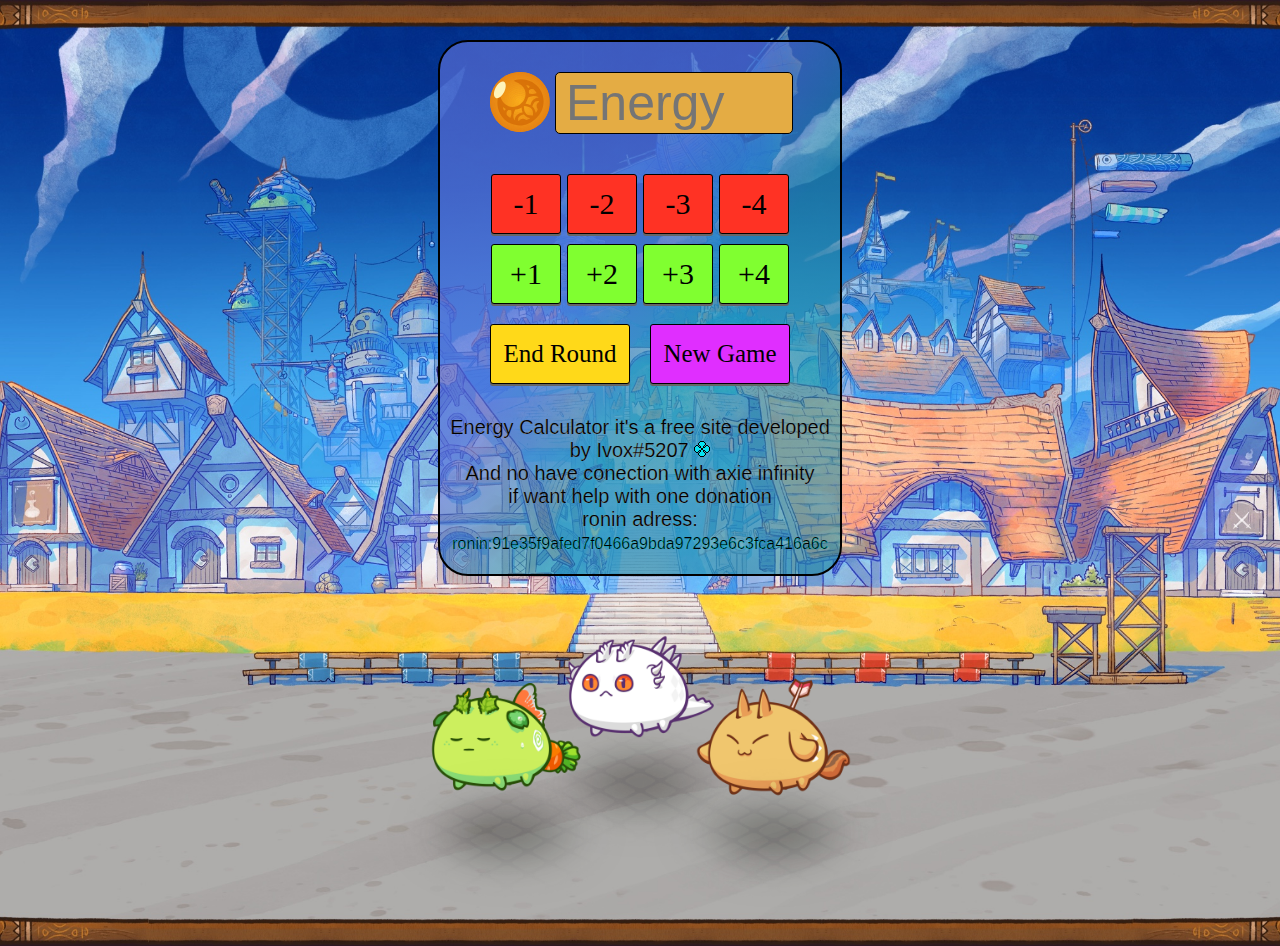
<file: index.html>
<!DOCTYPE html>
<head>
    <meta charset="utf-8">
    <title>Energy calculator</title>
    <link rel="stylesheet" href="/estilo.css">
    <link rel="shortcut icon" href="/images/title.ico">
    <meta name="viewport" content="width=device-width, initial-scale=1">
</head>
<body>
    <div class="all">
        <div class="contador_partida">
            <div class="input">
                <img src="/images/energy.svg" height="60">
                <input id="input2" type="text" placeholder="Energy" disabled>
            </div>
            <div class="negative_button">
                <button data-value="-1">
                    -1
                </button>
                <button data-value="-2">
                -2
                </button>
                <button data-value="-3">
                    -3
                </button>
                <button data-value="-4">
                    -4
                </button>
            </div>
            <div class="positive_button">
                <button  data-value="+1">
                    +1
                </button>
                <button  data-value="+2">
                    +2
                </button>
                <button data-value="+3">
                    +3
                </button>
                <button data-value="+4">
                    +4
                </button>
            </div>
            <div class="end_button">
                <div class="end_round">
                    <button  data-value="end">
                        End Round
                    </button>
                </div>
                <div class="new_game">
                    <button  data-value="new_game">
                        New Game
                    </button>
                </div>
            </div>
            <div class="final_coment">
                <p>
                    Energy Calculator it's a free site developed by Ivox#5207
                    <a href="https://ivox12.vercel.app/" title="curriculum ivox">
                        <img src="/images/title.ico">
                    </a> 
                    <br>
                    And no have conection with axie infinity <br>
                    if want help with one donation<br> ronin adress:
                    <a id="ronin" href="https://marketplace.axieinfinity.com/profile/inventory/axie/" title="Ronin Wallet">
                        ronin:91e35f9afed7f0466a9bda97293e6c3fca416a6c
                    </a>
                </p>
            </div>
        </div>
    </div>
    <div class="axie_reptil">
        <img id="reptil" src="/images/axie/reptil.png">
        <img id="floor_reptil" src="/images/axie/floor.png">
    </div>
    <div class="axies">
        <div class="axie_plant">
            <img id="plant" src="/images/axie/planta.png">
            <img id="floor_plant" src="/images/axie/floor.png">
        </div>
        <div class="axie_beast">
            <img id="beast" src="/images/axie/besta.png">
            <img id="floor_beast" src="/images/axie/floor.png">
        </div>
    </div>
    <script src="calcula_energia.js">

    </script>
</body>
</file>
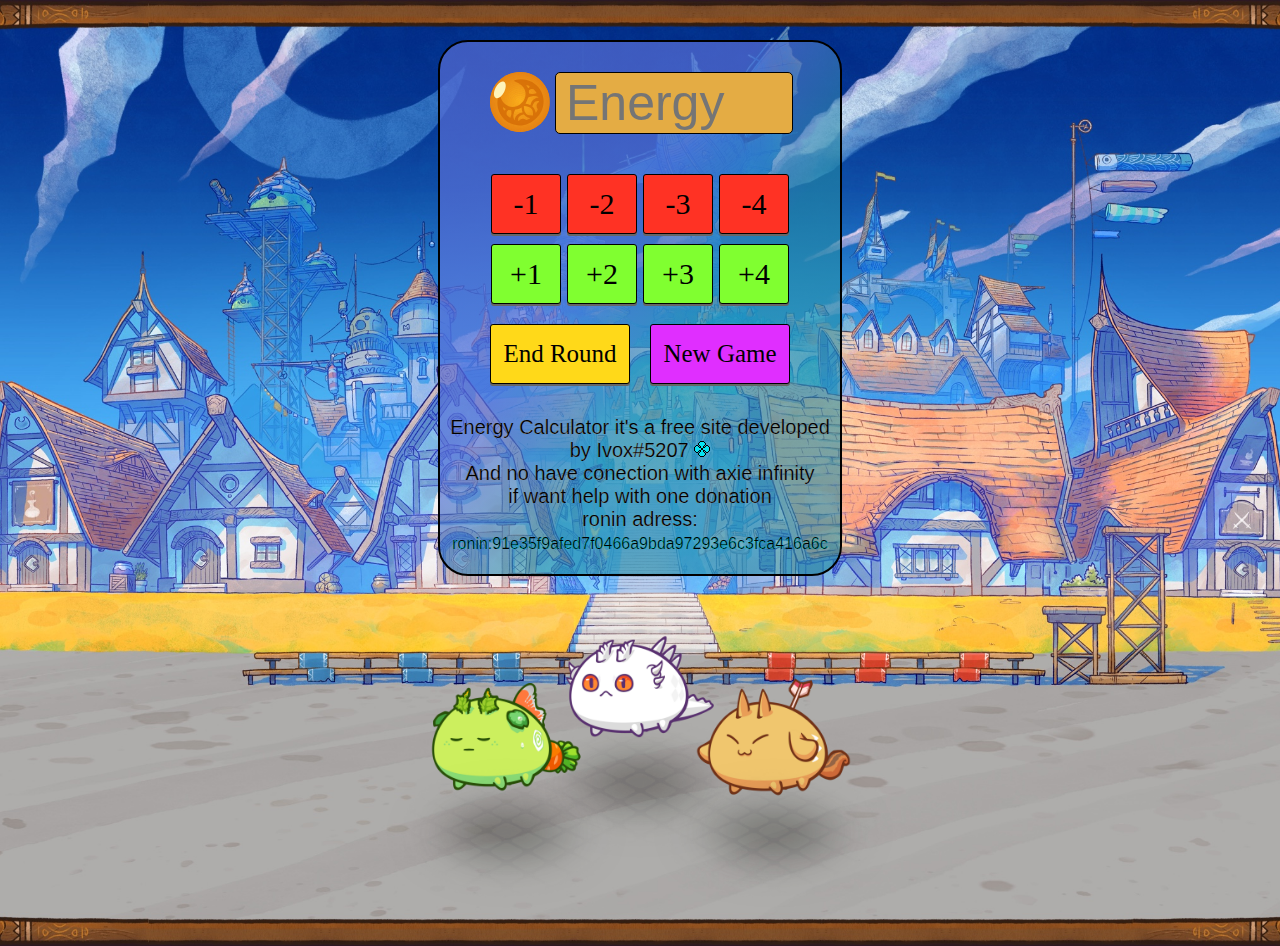
<file: contador_energia.html>
<!DOCTYPE html>
<head>
    <meta charset="utf-8">
    <title>Count Energy</title>
    <link rel="stylesheet" href="/estilo.css">
    <link rel="shortcut icon" href="/images/title.ico">
    <meta name="viewport" content="width=device-width, initial-scale=1">
</head>
<body>
    <div class="all">
        <div class="contador_partida">
            <div class="input">
                <img src="/images/energy.svg" height="60">
                <input id="input2" type="text" placeholder="Energy" disabled>
            </div>
            <div class="negative_button">
                <button data-value="-1">
                    -1
                </button>
                <button data-value="-2">
                -2
                </button>
                <button data-value="-3">
                    -3
                </button>
                <button data-value="-4">
                    -4
                </button>
            </div>
            <div class="positive_button">
                <button  data-value="+1">
                    +1
                </button>
                <button  data-value="+2">
                    +2
                </button>
                <button data-value="+3">
                    +3
                </button>
                <button data-value="+4">
                    +4
                </button>
            </div>
            <div class="end_button">
                <div class="end_round">
                    <button  data-value="end">
                        End Round
                    </button>
                </div>
                <div class="new_game">
                    <button  data-value="new_game">
                        New Game
                    </button>
                </div>
            </div>
            <div class="final_coment">
                <p>
                    Energy Calculator it's a free site developed by Ivox#5207
                    <a href="https://ivox12.vercel.app/" title="curriculum ivox">
                        <img src="/images/title.ico">
                    </a> 
                    <br>
                    And no have conection with axie infinity <br>
                    if want help with one donation<br> ronin adress:
                    <a id="ronin" href="https://marketplace.axieinfinity.com/profile/inventory/axie/" title="Ronin Wallet">
                        ronin:91e35f9afed7f0466a9bda97293e6c3fca416a6c
                    </a>
                </p>
            </div>
        </div>
    </div>
    <div class="axie_reptil">
        <img id="reptil" src="/images/axie/reptil.png">
        <img id="floor_reptil" src="/images/axie/floor.png">
    </div>
    <div class="axies">
        <div class="axie_plant">
            <img id="plant" src="/images/axie/planta.png">
            <img id="floor_plant" src="/images/axie/floor.png">
        </div>
        <div class="axie_beast">
            <img id="beast" src="/images/axie/besta.png">
            <img id="floor_beast" src="/images/axie/floor.png">
        </div>
    </div>
    <script src="calcula_energia.js">

    </script>
</body>
</file>
<file: estilo.css>
.all {
    display: flex;
    width: 100%;
    justify-content: center;
    align-items: center;
    min-height: 60vh;
    margin-top: 3%;
}

.contador_partida {
    display: flex;
    flex-direction: column;
    text-align: center;
    background: linear-gradient(to bottom right, rgba(87, 110, 214, 0.7) 40%, rgba(35, 139, 165, 0.6) 60%);
    height: auto;
    width: auto;
    max-width: 400px;
    border-radius: 30px;
    padding-top: 30px;
    border: solid 2px black;
}


.input {
    margin-bottom: 40px;
    width: auto;
    display: flex;
}
.input > img {
    margin-right: 5px;
    margin-left: 50px;
}
#input2 {
    background-color: rgb(228, 172, 68) ;
    border-radius: 5px;
    width: 56%;
    font-size: 50px;
    border: 1px solid;
    padding-left: 10px;
}
.input :disabled {
    color: black
}


.negative_button {
    margin-bottom: 10px;
}
.negative_button > button {
    border: 1px solid;
    border-radius: 3px;
    background-color: #FF3224;
    font-family:fantasy;
    margin: 0 1px;
    height: 60px;
    width: 70px;
    font-size: 30px;
    box-shadow: 0px 2px #666;
    cursor: pointer;
}
.negative_button > button:hover {
    background-color: #DB1708;
    
}
.negative_button > button:active {
    background-color: #8F231B;
    box-shadow: 0px 0px #666;
    transform: translateY(3px);
    color: #363636;
    cursor: grabbing;
}


.positive_button {
    margin-bottom: 20px;
}
.positive_button > button {
    border:1px solid;
    border-radius: 3px;
    background-color: #80FF30;
    font-family:fantasy;
    margin: 0 1px;
    height: 60px;
    width: 70px;
    font-size: 30px;
    box-shadow: 0px 2px #666;
    cursor: pointer;
}
.positive_button > button:hover {
    background-color: #60DB14 ;
    
}
.positive_button > button:active {
    background-color: #3B8F06;
    box-shadow: 0px 0px #666;
    transform: translateY(3px);
    color: #363636;
    cursor: grabbing;
}


.end_button {
    padding-bottom: 3%;
    display: flex;
    justify-content: center;
}

.end_round > button {
    border: 1px solid;
    border-radius: 3px;
    background-color: #FFD919;
    font-family:fantasy;
    height: 60px;
    width: 140px;
    margin:0 10px;
    font-size: 25px;
    box-shadow: 0px 2px #666;
    cursor: pointer;
}
.end_round > button:hover {
    background-color: #DBB700;
}
.end_round > button:active {
    background-color: #8F7B15;
    box-shadow: 0px 0px #666;
    transform: translateY(3px);
    color: #363636;
    cursor: grabbing;
}

.new_game > button {
    border: 1px solid;
    border-radius: 3px;
    background-color: #E02EFF;
    font-family:fantasy;
    height: 60px;
    width: 140px;
    margin:0 10px;
    font-size: 25px;
    box-shadow: 0px 2px #666;
    cursor: pointer;
}
.new_game > button:hover {
    background-color: #BA00DB;
}
.new_game > button:active {
    background-color: #80268F;
    box-shadow: 0px 0px #666;
    transform: translateY(3px);
    color: #363636;
    cursor: grabbing;
}

.final_coment > p {
    font-size: 20px;
    font-family:Impact, Haettenschweiler, 'Arial Narrow Bold', sans-serif;
    -webkit-text-stroke-width: 0.2px;
    -webkit-text-stroke-color: rgb(182, 182, 182);
}

#ronin {
    color: black;
    text-decoration:none;
    font-size: medium;
    -webkit-text-stroke: .2px aqua;
}

.axies {
    display:flex;
    width: 100%;
    justify-content: center;
}

.axie_reptil {
    display:flex;
    flex-direction: column;
    align-items: center;
    position: relative;
    animation: mymove_reptil 33s infinite; 
    max-height: 50px;
    margin-top: 10px;
}
#reptil {
    height: 200px;
    margin-bottom: -80px;
}
#floor_reptil {
  height: 150px;
  z-index: -1;
}
@keyframes mymove_reptil {
    0% {top: 0; right: -60%;}
    50% {top: 5px; right: 90%; -webkit-transform: scaleX(1);}
    52% {top: 5px; right: 90%; -webkit-transform: scaleX(-1);}
    100% {top: 0px; right: -60%; -webkit-transform: scaleX(-1);}
    
}


.axie_beast {
    display:flex;
    flex-direction: column;
    align-items: center;
    justify-content: center;
    position: relative;
    animation: mymove_beast 2s infinite;  
    z-index: 1;
}
#beast {
    height: 200px;
    margin-bottom: -80px;
}
#floor_beast {
  height: 150px;

}
@keyframes mymove_beast {
    0% {top: 0px;}
    25% {top:5px;}
    50% {top: 10px;}
    100% {top:0px;}
    
}


.axie_plant {
    display:flex;
    flex-direction: column;
    justify-content: center;
    align-items: center;
    position: relative;
    animation: mymove_beast 2s infinite;  
    z-index: 1;
}
#plant {
    height: 200px;
}
#floor_plant {
  height: 150px;
  margin-top: -80px;
}
@keyframes mymove_plant {
    0% {top: 0px;}
    25% {top:5px;}
    50% {top: 10px;}
    100% {top:0px;}
    
}


body {
    background-image: url(/images/background.jpg);
    background-repeat: no-repeat;
    background-position:center ;
    min-height: 100vh;
    width: auto;
    background-size: cover;
    overflow-y: hidden;
    overflow-x:hidden;
}
</file>
